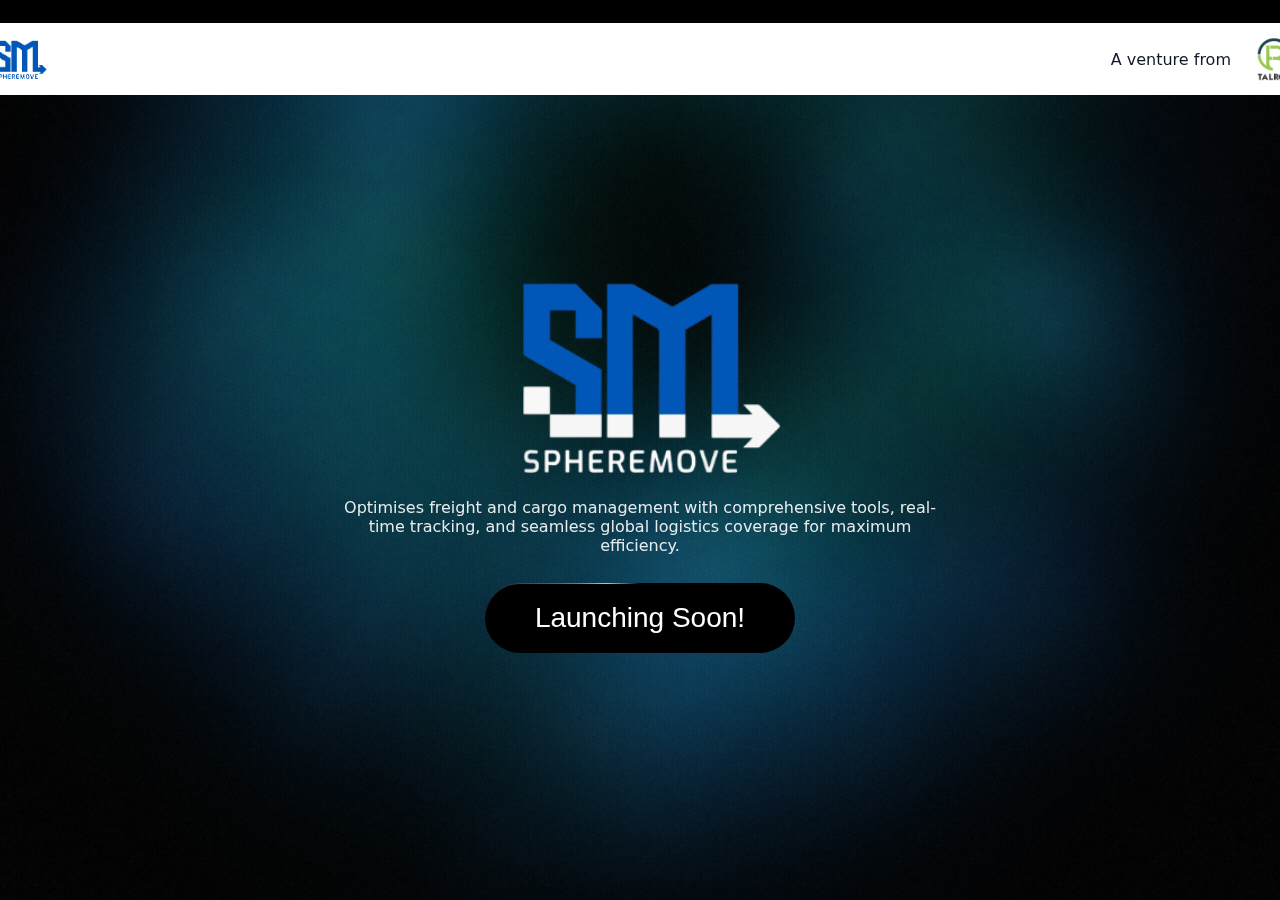
<file: index.html>
<!DOCTYPE html>
<html lang="en">
  <head>
    <meta charset="utf-8" />
    <meta name="viewport" content="width=device-width, initial-scale=1" />
    <title>SPHEREMOVE — Launching Soon</title>
   
    <link rel="stylesheet" href="css/styles.css" />
    <link rel="icon" href="assets/SM1.png" />
    <link rel="apple-touch-icon" href="assets/SM1.png" />
  </head>
  <body>
    <canvas id="bg" aria-hidden="true"></canvas>

    <header class="topbar" role="banner">
      <div class="brand">
         <img class="brand-mark" src="assets/SM1.png" alt="SM" />
        
      </div>
      <div class="initiative">
        <span class="initiative-text">A venture from</span>
        <img class="initiative-logo" src="assets/talrop.png" alt="TALROP" />
      </div>
    </header>

    <main class="content" role="main">
      <div class="logo-wrap" aria-label="SPHEREMOVE logo">
        <img class="logo-sm" src="assets/SM.png" alt="SM" />
      </div>
     <div class ="align">
      <p class="tagline">Optimises freight and cargo management with comprehensive tools, real-time tracking, and seamless global logistics coverage for maximum efficiency.</p>

      <button class="cta" aria-label="Launching Soon">
      <span class="cta-text">Launching Soon!</span> 
      </button>
      </div>
    </main>
    <script src="JS/script.js"></script>
  </body>
</html>
</file>
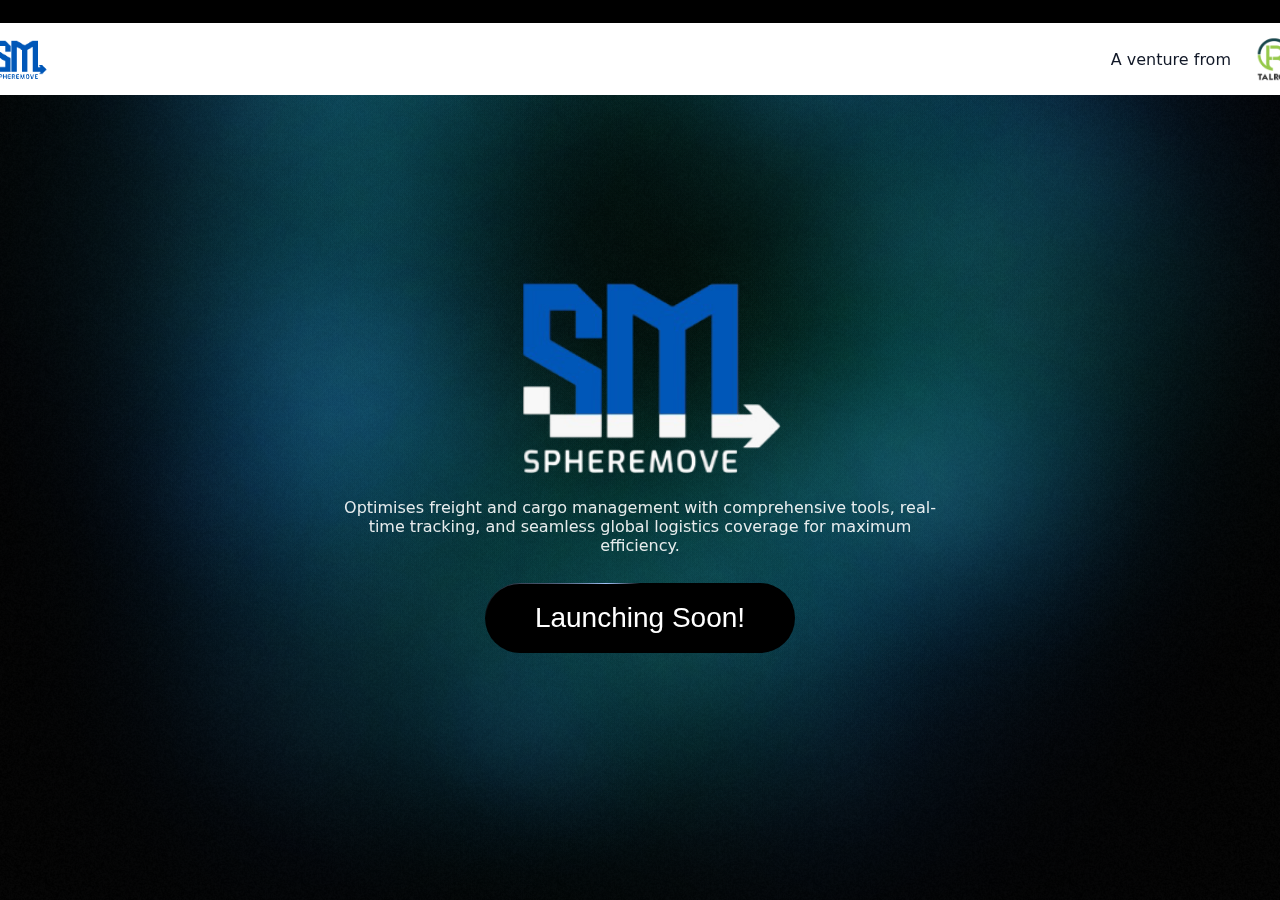
<file: HTML/index.html>
<!DOCTYPE html>
<html lang="en">
  <head>
    <meta charset="utf-8" />
    <meta name="viewport" content="width=device-width, initial-scale=1" />
    <title>SPHEREMOVE — Launching Soon</title>
   
    <link rel="stylesheet" href="../css/styles.css" />
  </head>
  <body>
    <canvas id="bg" aria-hidden="true"></canvas>

    <header class="topbar" role="banner">
      <div class="brand">
         <img class="brand-mark" src="../assets/SM1.png" alt="SM" />
        
      </div>
      <div class="initiative">
        <span class="initiative-text">A venture from</span>
        <img class="initiative-logo" src="../assets/talrop.png" alt="TALROP" />
      </div>
    </header>

    <main class="content" role="main">
      <div class="logo-wrap" aria-label="SPHEREMOVE logo">
        <img class="logo-sm" src="../assets/SM.png" alt="SM" />
      </div>
     <div class ="align">
      <p class="tagline">Optimises freight and cargo management with comprehensive tools, real-time tracking, and seamless global logistics coverage for maximum efficiency.</p>

      <button class="cta" aria-label="Launching Soon">
      <span class="cta-text">Launching Soon!</span> 
      </button>
      </div>
    </main>
    <script src="../JS/script.js"></script>
  </body>
</html>
</file>
<file: css/styles.css>
* {
  box-sizing: border-box;
}

html, body {
  height: 100%;
}

body {
  margin: 0;
  font-family: 'Inter', system-ui, -apple-system, Segoe UI, Roboto, Ubuntu, 'Helvetica Neue', Arial, 'Noto Sans', 'Apple Color Emoji', 'Segoe UI Emoji', 'Segoe UI Symbol';
  color: #ffffff;
  background: #000;
  overflow-x: hidden;
}

#bg {
  position: fixed;
  inset: 0;
  width: 100vw;
  height: 100vh;
  z-index: -2;
  display: block;
}

.vignette {
  position: fixed;
  inset: 0;
  pointer-events: none;
  background: radial-gradient(800px 420px at 50% 45%, rgba(255,255,255,0.08) 0%, rgba(255,255,255,0.02) 35%, rgba(0,0,0,0.35) 70%, rgba(0,0,0,0.75) 100%);
  mix-blend-mode: screen;
  z-index: -1;
}

/* Top bar */
.topbar {
  position: fixed;
  top: 16px;
  left: 50%;
  transform: translateX(-50%);
  width: min(96vw, 1280px);
  height: 72px;
  background: #ffffff;
  color: #0f172a;
  border-radius: 18px;
  display: flex;
  align-items: center;
  justify-content: space-between;
  padding: 0 20px;
  z-index: 20;
}

.brand {
  display: flex;
  align-items: center;
  gap: 12px;
}

.brand-mark {
  width: clamp(56px, 6vw, 76px);
  height: auto;
  display: block;
}


.initiative {
  display: flex;
  align-items: center;
  color: #111827;
  transform: translateX(0);
}
.initiative-logo {
  width: clamp(64px, 7vw, 86px);
  height: clamp(64px, 7vw, 86px);
  display: block;
  object-fit: contain;
}


.content {
  min-height: 100vh;
  padding-top: 120px;
  display: grid;
  place-items: center;
  text-align: center;
  position: relative;
}

.logo-wrap {
  display: flex;
  flex-direction: column;
  place-items: center;
  max-height:350px ;
  margin-bottom: 60px;
  position: absolute;
}

.logo-sm {
  display: block;
  width: clamp(220px, 28vw, 420px);
  height: auto;
  margin: 0 auto;
  margin-left: 0;
}
.align{
  position: relative;
  margin-top: clamp(80px, 12vh, 140px);
}

.tagline {
 padding-top: 0;
  position: relative;
  max-width: min(90vw, 620px);
  margin: 0 auto 28px;
  color: #ffffff;
  opacity: 0.9;
  font-weight:500;

}

.cta {
  
  position: relative;
  display: inline-flex;
  align-items: center;
  justify-content: center;
  padding: 22px 28px;
  height: clamp(56px, 8vh, 72px);
  width: clamp(240px, 48vw, 360px);
  margin-top: 0; /* spacing controlled by .tagline margin-bottom */
  border-radius: 50px;
  background: black;
  border: 0;
  border-color:transparent;
  cursor: pointer;
  --offset:1.4px;
  overflow: hidden;
 
}
.cta-text {
   font-size: clamp(18px, 3.4vw, 28px);
  color: #ffffff;
  font-weight: 410;
  display: block;
  padding: 10px 10px;
  position: relative;
  z-index: 2;
}
.cta::before {
  content: '';
  position: absolute;
  top: 50%;
  left: 50%;
  background: conic-gradient(transparent 270deg,rgb(163, 195, 248),transparent);
 transform: translate(-50%, -50%);
 aspect-ratio: 1;
 width: 100%;
 animation: rotate 3s linear infinite;
}
.cta::after {
  content: '';
  background: inherit;
  border-radius: inherit;
  position: absolute;
  inset:var(--offset);
  height:calc(100% - 2 * var(--offset));
  width:calc(100% - 2 * var(--offset));
}
@keyframes rotate {
  from {
    transform: translate(-50%, -50%) rotate(0deg);
  }
  to {
    transform: translate(-50%, -50%) rotate(360deg);
  }
  
}


/* Responsive */
@media (max-width: 900px) {
  .topbar { width: calc(100% - 24px); height: 72px; padding: 0 16px; }
  .cta { width: min(80vw, 420px); }
}

@media (max-width: 520px) {
  .content { padding-top: 110px; }
  .cta { width: calc(100% - 48px); }
}

@media (min-width: 1281px) {
  .content { padding-top: 140px; }
}

/* Desktop restoration to previous alignment on large laptop screens */
@media (min-width: 1200px) {
  .topbar { top: 23px; width: 1370px; height: 72px; padding: 0 26px; }
  .brand-mark { width: 76px; }
  .initiative { transform: translateX(18px); }
  .initiative-logo { width: 86px; height: 86px; }
  .logo-sm { width: 340px; margin-left: 52px; }
  .align { margin-top: 130px; }
  .cta { padding: 30px 34px; height: 70px; width: 310px; }
  .cta-text { font-size: 28px; }
}
</file>
